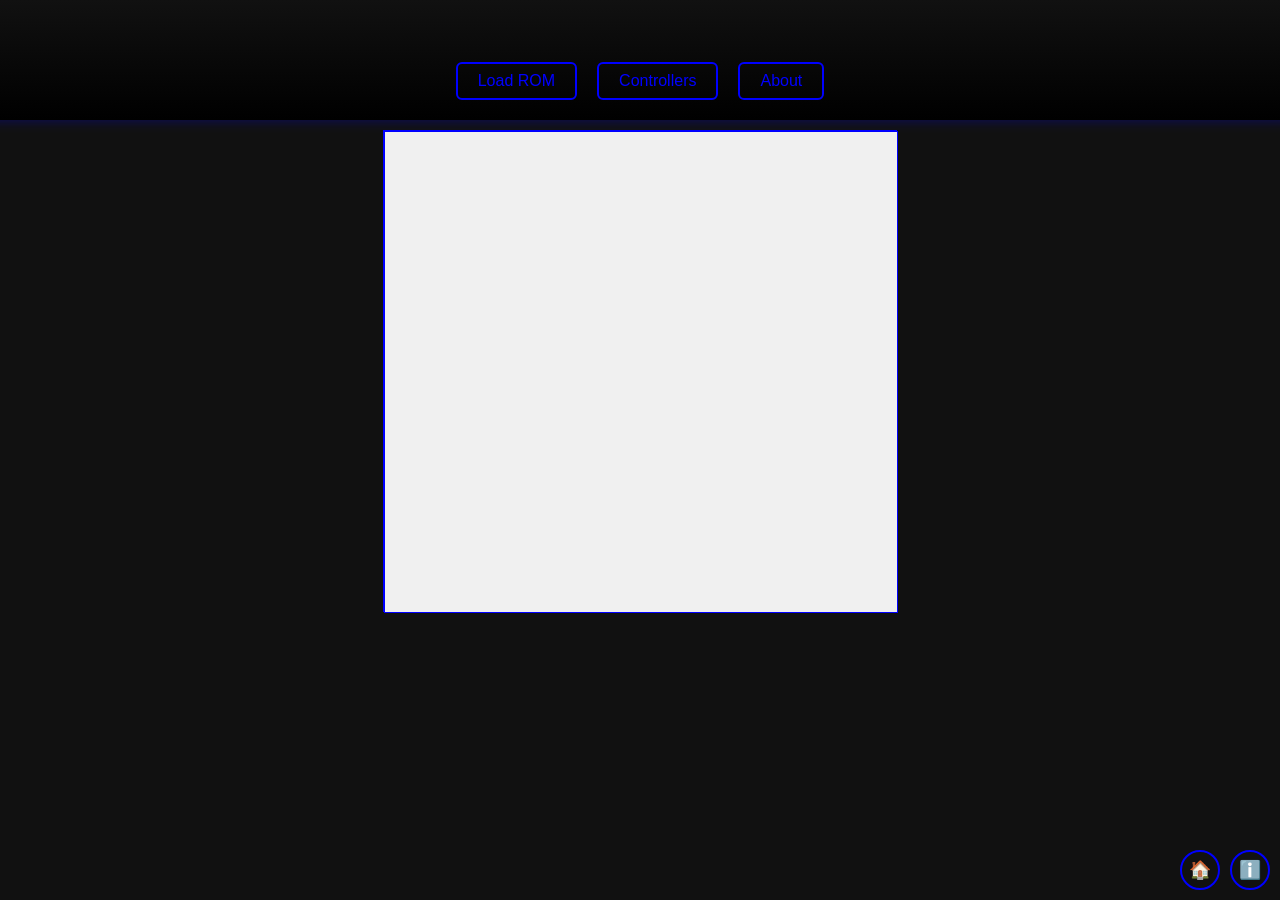
<file: NESEmulator/index.html>
<!DOCTYPE html>
<html lang="en">
<head>
  <meta charset="UTF-8" />
  <meta name="viewport" content="width=device-width, initial-scale=1.0" />
  <title>NES Emulator</title>
  <link rel="stylesheet" href="../styles.css" />
</head>
<body>
  <!-- Top bar -->
  <div id="top-bar">
    <button id="load-btn">Load ROM</button>
    <input type="file" id="file-input" style="display:none">
    <button onclick=show_controllers()>Controllers</button>
    <button onclick=show_about()>About</button>
  </div>

  <!-- Main area -->
   <div id="canvas-wrapper">
    <div id="left_pane"></div>
    <div id="canvas_container">
      <canvas id="canvas" width="512" height="480"></canvas>
      <!-- <button id="fullscreen-btn" title="Fullscreen">⛶</button> Fullscreen broken-->
    </div>
    <div id="right-pane"></div>
  </div>

  <!-- Below body icons -->
  <div id="bottom-icons">
    <a href=https://gabriel88766.github.io><button title="Home">🏠</button></a>
    <button title="Info" onclick=show_help()>ℹ️</button>
  </div>

  <script>
    var Module = {
    canvas: (() => {
      // create the canvas and append it to your div
      var canvas = document.getElementById("canvas");
      canvas.id = "canvas";
      canvas.width = 512;   // must match SDL_CreateWindow width
      canvas.height = 480;  // must match SDL_CreateWindow height
      return canvas;
    })(),
      onRuntimeInitialized: function() {
          const loadBtn = document.getElementById("load-btn");
          const fileInput = document.getElementById("file-input");
          loadBtn.addEventListener('click', () => {
              fileInput.click();// open file dialog when button is clicked
          });
          fileInput.addEventListener('change', (event) => {
              const file = event.target.files[0];
              if (!file) return;

              const reader = new FileReader();
              reader.onload = function(e) {
                  const data = new Uint8Array(e.target.result);
                  FS.writeFile("/file.nes", data); // write to Emscripten FS
                  Module.ccall('load_cartridge', null, [], []);
              };
              reader.readAsArrayBuffer(file);
          });
          canvas.title = "NES Emulator";
      }
    };
    // Fullscreen logic
    document.getElementById('fullscreen-btn').onclick = () => {
      if (!document.fullscreenElement) {
        canvas.requestFullscreen().catch(console.error);
      } else {
        document.exitFullscreen();
      }
    };
    function erase_pane() {
      const pane = document.getElementById("right-pane");
      pane.classList.remove("visible");
      setTimeout(() => (pane.innerHTML = ""), 500); // wait for fade-out
    }

    function show_pane(html) {
      const pane = document.getElementById("right-pane");
      pane.innerHTML = html;
      pane.classList.add("visible");

      // Auto-hide after 30 seconds
      clearTimeout(pane.hideTimer);
      pane.hideTimer = setTimeout(() => erase_pane(), 30000);
    }

    //about show;
    function show_about(){
      show_pane("<div"+
      "style='line-height: 1.4; padding: 10px;'>"+
      "This is a <b>NES</b> Emulator, NES(Nintendo Entertainment System) is a console "+ 
      "released in <b>1983</b>. This console introduced many famous franchises, like <b>Super "+
      "Mario Bros, Legend of Zelda, Megaman</b> and so on...<br>"+
      "This emulator was built for educative purposes as my first emulator project.<br> "+
      "It's not, and it's not intended to be, among the best NES emulators. But I will "+
      "keep improving it to make it as good as possible<br>"+
      "I hope you enjoy the gameplay, check the main repo and rebuild "+
      "it yourself! (It's fun!!!) <a target=\"_blank\" href = \"https://github.com/gabriel88766/NESEmulator\">"+
      "https://github.com/gabriel88766/NESEmulator</a> </div>");
    }
    //help show
    function show_help(){
      show_pane("<div style='line-height: 1.4; padding: 10px;'>" +
      "Click <b>Load ROM</b> and choose your <b>iNES ROM</b> to play the game.<br>" +
      "It doesn’t support all games yet, so some may not load properly.<br><br>" +
      "The <b>iNES format</b> means the header starts with the magic number <code>NES\\x1A</code>, " +
      "followed by 12 bytes of information about the PRG/CHR size, mapper, and other data.<br>" +
      "You need to either dump your ROMs or get them elsewhere. (There are some free homebrew games, and there may also be some official public-domain ROMs available.)"+
      "</div>");
    }
    //Controllers show
    function show_controllers(){
      show_pane("<div style='line-height: 1.4; padding: 10px;'>" +
      "This emulator don't support 2 players and remap controllers yet (TODO)<br><br>"+
      "Up = Arrow up<br>"+
      "Down = Arrow down<br>"+
      "Right = Arrow right<br>"+
      "Left = Arrow left<br>"+
      "Select = Right shift<br>"+
      "Start = Return(Enter)<br>"+
      "B = Z<br>"+
      "A = X<br>"+
      "</div>");
    }

  </script>
  <script src="emuNES.js"></script>
</body>
</html>
</file>
<file: styles.css>
html{
  margin: 0;
  padding: 0;
  background: #000;
  color: #fff;
  font-family: sans-serif;
  height: 100%;
  overflow: hidden;
  display: flex;
  flex-direction: column;
  align-items: center;
  justify-content: center;
}

body {
  margin: 0;
  padding: 0;
  background: #111;
  color: #fff;
  font-family: sans-serif;
  height: 100%;
  overflow: hidden;
  display: flex;
  flex-direction: column;
  align-items: center;
  justify-content: center;
}

/* === Top bar === */
#top-bar {
  height: 50px;
  width: 2000px;
  display: flex;
  align-items: flex-end;
  justify-content: center;
  gap: 20px;
  padding-bottom: 20px;
  padding-top: 50px;
  background: linear-gradient(to bottom, #111, #000);
  box-shadow: 0 2px 10px #00f4;
}

button {
  background: transparent;
  border: 2px solid #00f;
  color: #00f;
  padding: 8px 20px;
  border-radius: 6px;
  font-size: 16px;
  cursor: pointer;
  transition: 0.2s;
}

#fake_pane{
  display: block;
}

button:hover {
  color: #fff;
  border-color: #0af;
  box-shadow: 0 0 10px #0af;
}

/* === Main content === */
#main {
  flex: 1;
  display: flex;
  flex-direction: column; 
  justify-content: center;
  align-items: center;
  gap: 20px;
  position: relative;
}

/* === Canvas wrapper === */
#canvas-wrapper {
  flex: 1;
  position: relative;
  padding-top: 10px;
  justify-content: center;
  display: grid;
  grid-template-columns: repeat(3, 1fr);
}

#canvas_container{
  position: relative;
  width: 512px;
  height: 480px;
  background: #111;
  border: 1px solid #00f;
  display: block;
}
canvas {
  position: relative;
  background: #111;
  border: 1px solid #00f;
  display: block;
}

/* === Fullscreen button anchored bottom-right of canvas === */
#fullscreen-btn {
  position: absolute;
  bottom: 10px;  /* Distance from the bottom */
  right: 10px;   /* Distance from the right */
  opacity: 0;
  transition: opacity 1.5s;
}

#canvas-wrapper:hover #fullscreen-btn,
#fullscreen-btn:hover {
  opacity: 1;
}


#right-pane {
  position: relative;
  width: 350px;
  height: 480px;
  left: 50px;
  top: 20px;
  background: transparent;
  color: #fff;
  overflow-y: auto;

  opacity: 0;
  transition: opacity 0.6s ease;
  pointer-events: none; /* avoid blocking clicks when hidden */
  display: block;
}

#right-pane.visible {
  opacity: 1;
  pointer-events: auto;
}
/* === Bottom icons (below everything) === */
#bottom-icons {
  position: fixed;
  right: 10px;
  bottom: 10px;
  display: flex;
  gap: 10px;
}

#bottom-icons button {
  width: 40px;
  height: 40px;
  border-radius: 50%;
  font-size: 18px;
  padding: 0;
}

#intro, #about {
  max-width: 700px;
  text-align: center;
}
</file>
